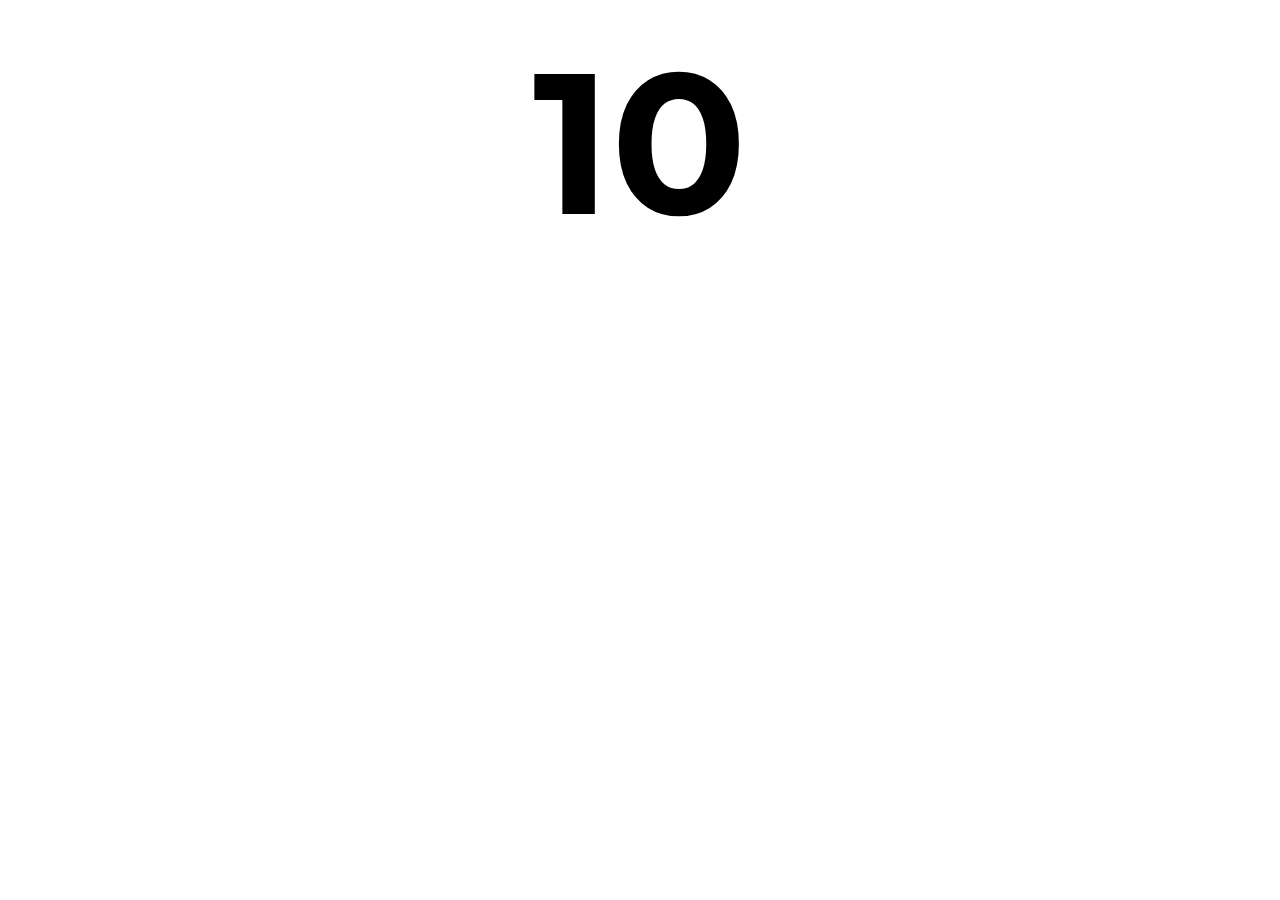
<file: top10-app/index.html>
<!doctype html>
<html>
  <head>
      <link href='https://fonts.googleapis.com/css?family=Montserrat:400,700' rel='stylesheet' type='text/css'>
    <link href="bower_components/bootstrap/dist/css/bootstrap.min.css" rel="stylesheet" />
    <link href="css/app.css" rel="stylesheet" />
  </head>
  <body ng-app="Top10App">
    <div class="header">
      <div class="container">
        10
      </div>
    </div>

 <div class="main" ng-controller="MainController">
      <div class="container">
        <div class="content" ng-repeat="show in shows">
            <div class="rank">{{$index + 1}}</div>
          
            	<tv-show info="show"></tv-show>
          
        </div>
      </div>
    </div>
      
      
    <script src="bower_components/angular/angular.min.js"></script>  
    <!-- Modules -->
    <script src="js/app.js"></script>

    <!-- Controllers -->
    <script src="js/controllers/MainController.js"></script>

    <!-- Directives -->
    <script src="js/directives/tvShow.js"></script>

    <!-- Services -->
    <script src="js/services/shows.js"></script>
      
  </body>
</html>
</file>
<file: top10-app/css/app.css>
body, html {
    color: #000;
    font-family: 'Montserrat', sans-serif;
}

.header {
    font-size: 200px;
    font-weight: 700;
    text-align: center;
}

.main {
    width: 100%;
    margin: 0 auto;
}

.main .container {
    margin: 0 auto;
    padding: 0;
    width: 100%;
}

.rank {
    background: #ffcd2e;
    color: #fff;
    display: block;
    float: left;
    font-size: 200px;
    height: 200px;
    margin: 0;
    padding: 30px;
    width: 200px;
}

div.ng-scope {
    color: #000;
}

.img_container {
    display: block;
    float: left;
    height: 200px;
    overflow: hidden;
    width: 200px;
}

.img_container img.img-responsive {
    display: block;
    height: 100%;
    max-width: 9999px;
    position: relative;
    width: auto;
}

h2 {
    background: #ff2c5e;
    color: #fff;
    display: block;
    float: left;
    height: 200px;
    margin: 0;
    padding: 30px;
    text-overflow: ellipsis;
    width: 200px;
}

div.ng-scope:nth-child(odd) h2 {
    width: 400px;
}

div.ng-scope:nth-child(even) p+p {
    width: 400px;
}

p {
    background: #f9f9f9;
    display: block;
    float: left;
    font-size: 18px;
    height: 200px;
    margin: 0;
    padding: 30px;
    width: 200px;
}

div.ng-scope p+p {
    background: #e5e5e5;
}

div.ng-scope p+p+p {
    background: #000;
    color: #fff;
    font-size: 14px;
</file>
